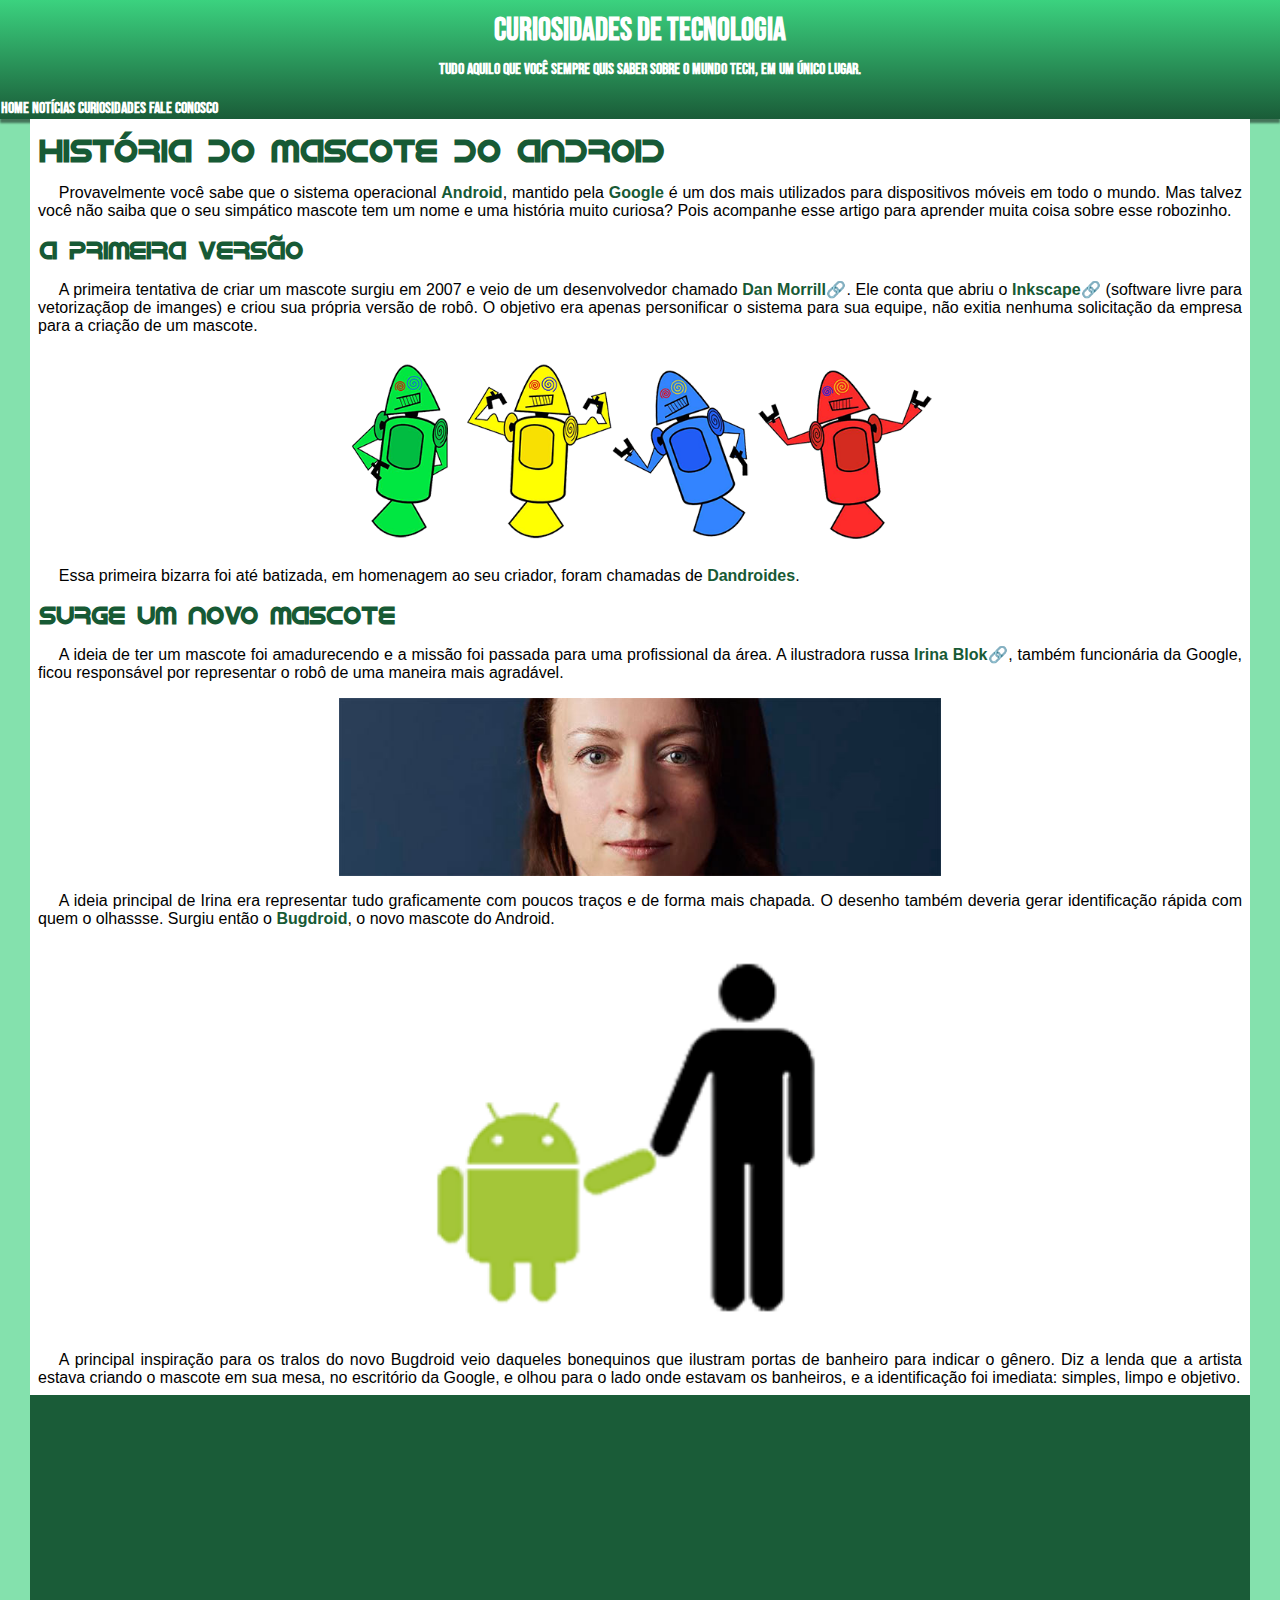
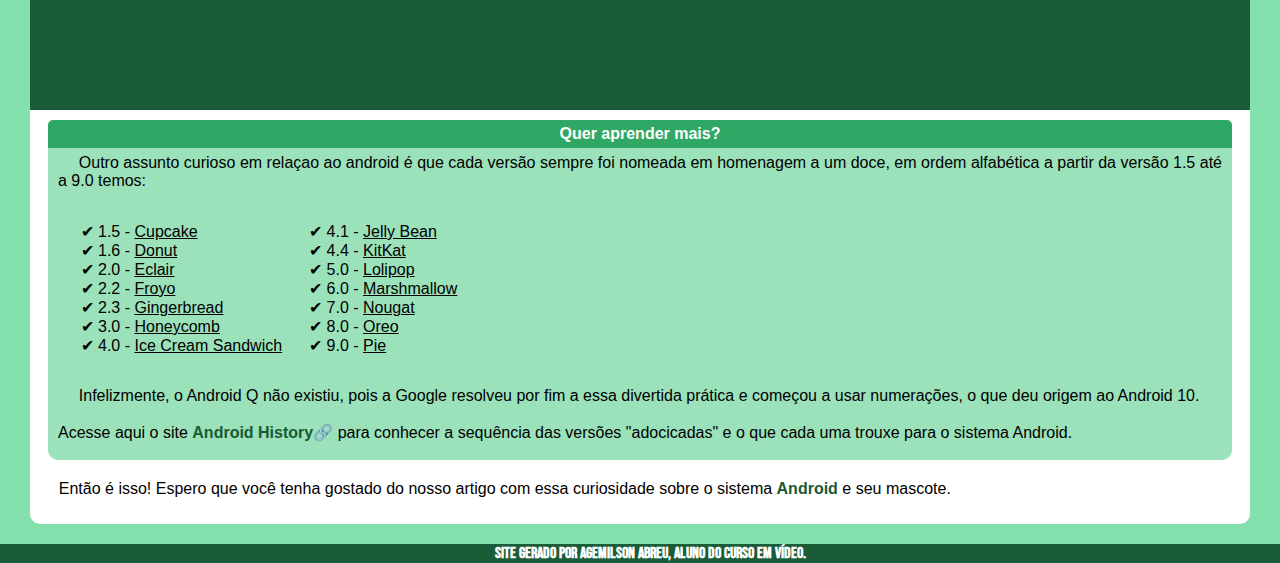
<file: Desafios/d010/index.html>
<!DOCTYPE html>
<html lang="en">
  <head>
    <meta charset="UTF-8" />
    <meta http-equiv="X-UA-Compatible" content="IE=edge" />
    <meta name="viewport" content="width=device-width, initial-scale=1.0" />
    <title>Android</title>
    <link rel="stylesheet" href="style.css" />
    <link rel="shortcut icon" href="imagens/favicon.ico" type="image/x-icon" />
  </head>
  <body>
    <header>
      <h1>Curiosidades de tecnologia</h1>
      <p>
        Tudo aquilo que você sempre quis saber sobre o mundo Tech, em um único
        lugar.
      </p>
      <nav>
        <a href="@">Home</a>
        <a href="@">Notícias</a>
        <a href="@">Curiosidades</a>
        <a href="@">Fale Conosco</a>
      </nav>
    </header>
    <main>
      <section id="assunto">
        <h1>HISTÓRIA DO MASCOTE DO ANDROID</h1>
        <p>
          Provavelmente você sabe que o sistema operacional
          <strong class="destaque">Android</strong>, mantido pela
          <strong class="destaque">Google</strong> é um dos mais utilizados para
          dispositivos móveis em todo o mundo. Mas talvez você não saiba que o
          seu simpático mascote tem um nome e uma história muito curiosa? Pois
          acompanhe esse artigo para aprender muita coisa sobre esse robozinho.
        </p>
        <h2>A PRIMEIRA VERSÃO</h2>
        <p>
          A primeira tentativa de criar um mascote surgiu em 2007 e veio de um
          desenvolvedor chamado <a href="@" class="link">Dan Morrill</a>. Ele
          conta que abriu o <a href="@" class="link">Inkscape</a> (software
          livre para vetorizaçãop de imanges) e criou sua própria versão de
          robô. O objetivo era apenas personificar o sistema para sua equipe,
          não exitia nenhuma solicitação da empresa para a criação de um
          mascote.
        </p>
        <picture>
          <source
            media="(max-width: 1050px)"
            srcset="imagens/dan-droids-pq.png"
            type="image/png"
          />
          <img src="imagens/dan-droids.png" alt="foto-g" />
        </picture>
        <p>
          Essa primeira bizarra foi até batizada, em homenagem ao seu criador,
          foram chamadas de <strong class="destaque">Dandroides</strong>.
        </p>
        <h2>SURGE UM NOVO MASCOTE</h2>
        <p>
          A ideia de ter um mascote foi amadurecendo e a missão foi passada para
          uma profissional da área. A ilustradora russa
          <a href="@" class="link">Irina Blok</a>, também funcionária da Google,
          ficou responsável por representar o robô de uma maneira mais
          agradável.
        </p>
        <picture>
          <source
            media="(max-width: 1050px)"
            srcset="imagens/irina-blok-pq.jpg"
            type="image/png"
          />
          <img src="imagens/irina-blok.jpg" alt="irina-blok-g" />
        </picture>
        <p>
          A ideia principal de Irina era representar tudo graficamente com
          poucos traços e de forma mais chapada. O desenho também deveria gerar
          identificação rápida com quem o olhassse. Surgiu então o
          <strong class="destaque">Bugdroid</strong>, o novo mascote do Android.
        </p>
        <img src="imagens/bugdroid.png" alt="bugdroid" />
        <p>
          A principal inspiração para os tralos do novo Bugdroid veio daqueles
          bonequinos que ilustram portas de banheiro para indicar o gênero. Diz
          a lenda que a artista estava criando o mascote em sua mesa, no
          escritório da Google, e olhou para o lado onde estavam os banheiros, e
          a identificação foi imediata: simples, limpo e objetivo.
        </p>
        <section id="video">
          <iframe
            width="560"
            height="315"
            src="https://www.youtube.com/embed/l2UDgpLz20M"
            title="YouTube video player"
            frameborder="0"
            allow="accelerometer; autoplay; clipboard-write; encrypted-media; gyroscope; picture-in-picture; web-share"
            allowfullscreen
          ></iframe>
        </section>
        <section id="lista">
          <h4>Quer aprender mais?</h4>
          <p>
            Outro assunto curioso em relaçao ao android é que cada versão sempre
            foi nomeada em homenagem a um doce, em ordem alfabética a partir da
            versão 1.5 até a 9.0 temos:
          </p>
          <ul>
            <li>1.5 - <u>Cupcake</u></li>
            <li>1.6 - <u>Donut</u></li>
            <li>2.0 - <u>Eclair</u></li>
            <li>2.2 - <u>Froyo</u></li>
            <li>2.3 - <u>Gingerbread</u></li>
            <li>3.0 - <u>Honeycomb</u></li>
            <li>4.0 - <u>Ice Cream Sandwich</u></li>
          </ul>
          <ul>
            <li>4.1 - <u>Jelly Bean</u></li>
            <li>4.4 - <u>KitKat</u></li>
            <li>5.0 - <u>Lolipop</u></li>
            <li>6.0 - <u>Marshmallow</u></li>
            <li>7.0 - <u>Nougat</u></li>
            <li>8.0 - <u>Oreo</u></li>
            <li>9.0 - <u>Pie</u></li>
          </ul>
          <p>
            Infelizmente, o Android Q não existiu, pois a Google resolveu por
            fim a essa divertida prática e começou a usar numerações, o que deu
            origem ao Android 10. <br />
            <br />
            Acesse aqui o site <a href="@" class="link">Android History</a> para
            conhecer a sequência das versões "adocicadas" e o que cada uma
            trouxe para o sistema Android.
          </p>
        </section>
        <p>
          Então é isso! Espero que você tenha gostado do nosso artigo com essa
          curiosidade sobre o sistema
          <strong class="destaque">Android</strong> e seu mascote.
        </p>
      </section>
    </main>
    <footer>
      <p>Site gerado por <strong>Agemilson Abreu</strong>, aluno do Curso em Vídeo.</p>
    </footer>
  </body>
</html>
</file>
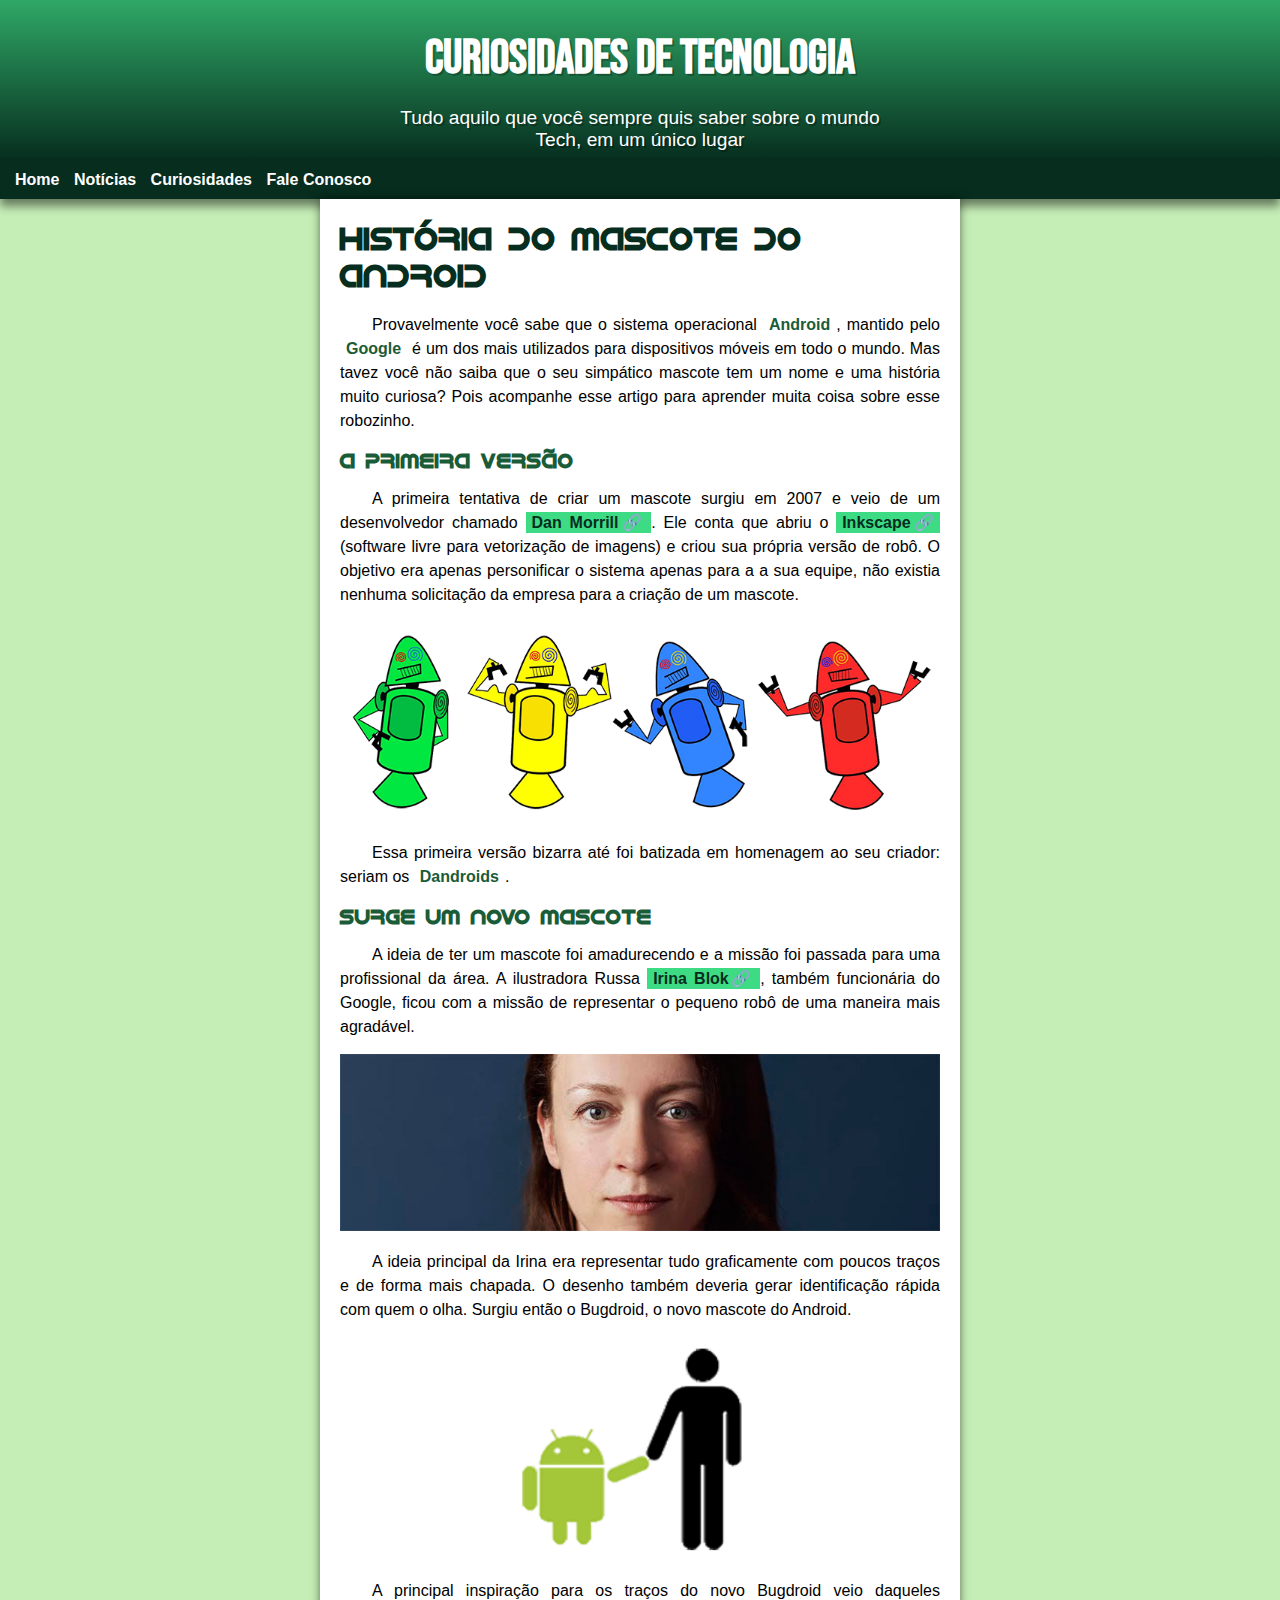
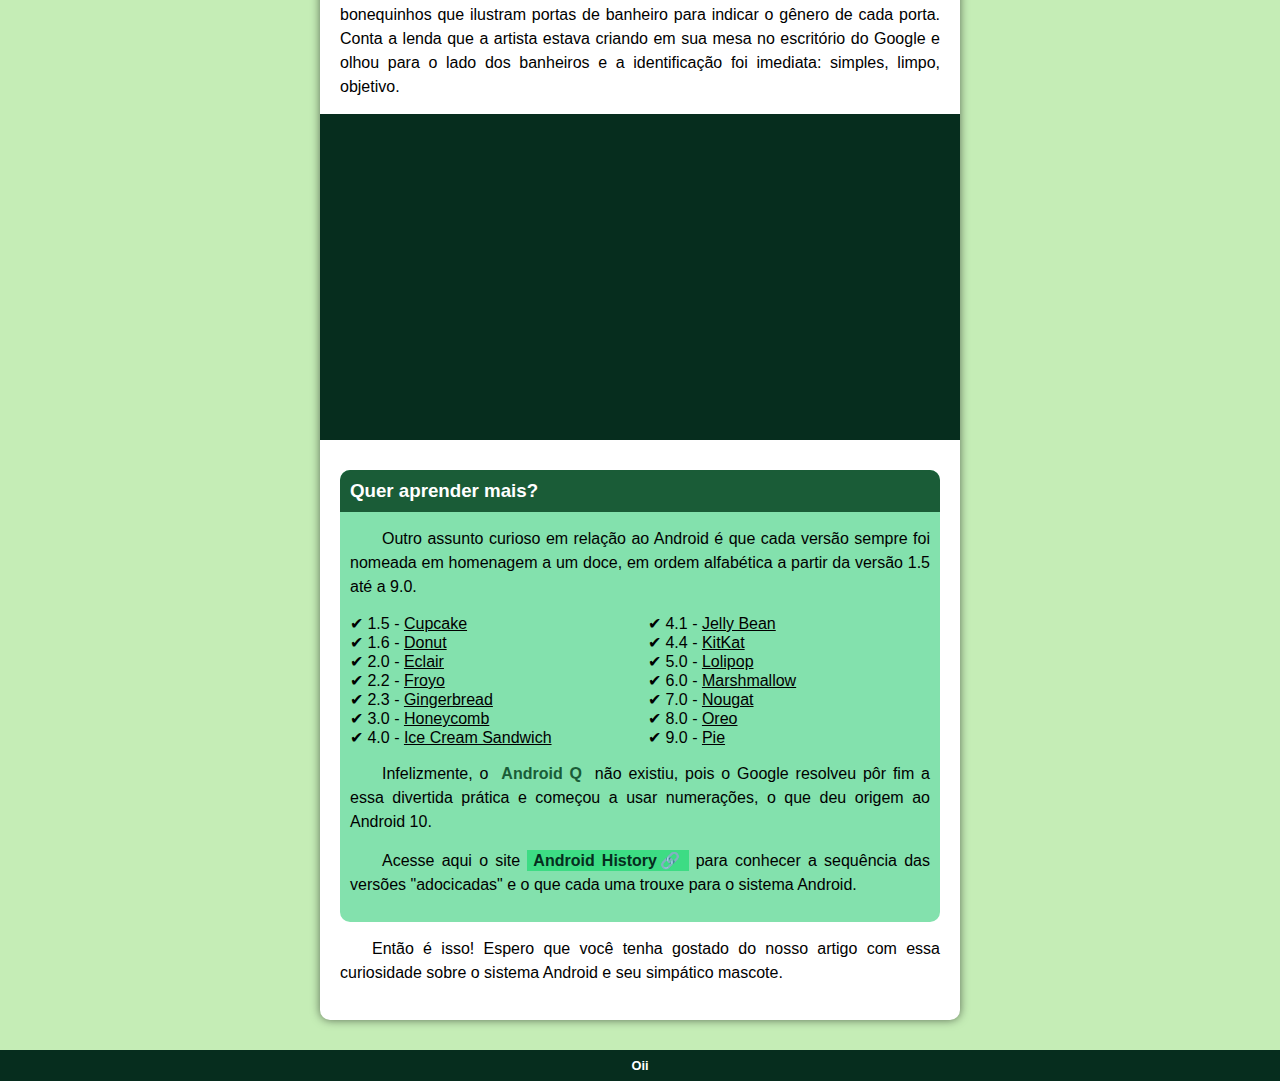
<file: Desafios/d010.2/android.html>
<!DOCTYPE html>
<html lang="pt-br">
  <head>
    <meta charset="UTF-8" />
    <meta http-equiv="X-UA-Compatible" content="IE=edge" />
    <meta name="viewport" content="width=device-width, initial-scale=1.0" />
    <title>Curiosidades sobre o Android</title>
    <link rel="shortcut icon" href="imagens/favicon.ico" type="image/x-icon" />
    <link rel="stylesheet" href="style/style.css" />
  </head>

  <body>
    <header>
      <h1>Curiosidades de Tecnologia</h1>
      <p>Tudo aquilo que você sempre quis saber sobre o mundo Tech, em um único lugar</p>
    </header>
    <nav>
      <a href="@">Home</a>
      <a href="@">Notícias</a>
      <a href="@">Curiosidades</a>
      <a href="@">Fale Conosco</a>
    </nav>
    <main>
      <article>
        <h1>História do Mascote do Android</h1>
        <p>
          Provavelmente você sabe que o sistema operacional
          <strong>Android</strong>, mantido pelo <strong>Google</strong> é um dos mais utilizados para dispositivos móveis em todo o mundo. Mas tavez você não saiba que o seu simpático mascote tem um nome e uma história muito curiosa? Pois acompanhe esse artigo para aprender muita coisa sobre esse robozinho.
        </p>
        <h2>A primeira versão</h2>
        <p>
          A primeira tentativa de criar um mascote surgiu em 2007 e veio de um desenvolvedor chamado
          <a href="https://androidcommunity.com/dan-morrill-shows-us-the-android-mascot-that-almost-was-20130103/" target="_blank" rel="external" class="externo">Dan Morrill</a>. Ele conta que abriu o
          <a href="https://inkscape.org/pt-br/" target="_blank" rel="external" class="externo">Inkscape</a>
          (software livre para vetorização de imagens) e criou sua própria versão de robô. O objetivo era apenas personificar o sistema apenas para a a sua equipe, não existia nenhuma solicitação da empresa para a criação de um mascote.
        </p>
        <picture>
          <source media="(max-width: 600px)" srcset="imagens/dan-droids-pq.png" type="image/png" />
          <img src="imagens/dan-droids.png" alt="Dandroind Grande" />
        </picture>
        <p>Essa primeira versão bizarra até foi batizada em homenagem ao seu criador: seriam os <strong>Dandroids</strong>.</p>
        <h2>Surge um novo mascote</h2>
        <p>
          A ideia de ter um mascote foi amadurecendo e a missão foi passada para uma profissional da área. A ilustradora Russa
          <a href="https://www.irinablok.com/android" target="_blank" rel="external" class="externo">Irina Blok</a>, também funcionária do Google, ficou com a missão de representar o pequeno robô de uma maneira mais agradável.
        </p>
        <picture
          ><source media="(max-width: 600px)" srcset="imagens/irina-blok-pq.jpg" type="image/jpg" />
          <img src="imagens/irina-blok.jpg" alt="Irina Grande"
        /></picture>
        <p>A ideia principal da Irina era representar tudo graficamente com poucos traços e de forma mais chapada. O desenho também deveria gerar identificação rápida com quem o olha. Surgiu então o Bugdroid, o novo mascote do Android.</p>
        <img src="imagens/bugdroid.png" alt="bugdroid" class="pequena" />
        <p>A principal inspiração para os traços do novo Bugdroid veio daqueles bonequinhos que ilustram portas de banheiro para indicar o gênero de cada porta. Conta a lenda que a artista estava criando em sua mesa no escritório do Google e olhou para o lado dos banheiros e a identificação foi imediata: simples, limpo, objetivo.</p>
        <div class="video">
          <iframe width="560" height="315" src="https://www.youtube.com/embed/l2UDgpLz20M" title="YouTube video player" frameborder="0" allow="accelerometer; autoplay; clipboard-write; encrypted-media; gyroscope; picture-in-picture; web-share" allowfullscreen></iframe>
        </div>
        <aside>
          <h3>Quer aprender mais?</h3>
          <p>Outro assunto curioso em relação ao Android é que cada versão sempre foi nomeada em homenagem a um doce, em ordem alfabética a partir da versão 1.5 até a 9.0.</p>
          <ul>
            <li>1.5 - <abbr title="Bolo de Copo">Cupcake</abbr></li>
            <li>1.6 - <abbr title="Rosquinha">Donut</abbr></li>
            <li>2.0 - <abbr title="Bomba">Eclair</abbr></li>
            <li>2.2 - <abbr title="Iogurte Congelado">Froyo</abbr></li>
            <li>2.3 - <abbr title="Biscoito de Gengibre">Gingerbread</abbr></li>
            <li>3.0 - <abbr title="Favo de Mel">Honeycomb</abbr></li>
            <li>4.0 - <abbr title="Sanduíche de Sorvete">Ice Cream Sandwich</abbr></li>
            <li>4.1 - <abbr title="Jujuba">Jelly Bean</abbr></li>
            <li>4.4 - <abbr title="KitKat">KitKat</abbr></li>
            <li>5.0 - <abbr title="Pirulito">Lolipop</abbr></li>
            <li>6.0 - <abbr title="Marshmallow">Marshmallow</abbr></li>
            <li>7.0 - <abbr title="Torrone">Nougat</abbr></li>
            <li>8.0 - <abbr title="Oreo">Oreo</abbr></li>
            <li>9.0 - <abbr title="Torta">Pie</abbr></li>
          </ul>

          <p>Infelizmente, o <strong>Android Q</strong> não existiu, pois o Google resolveu pôr fim a essa divertida prática e começou a usar numerações, o que deu origem ao Android 10.</p>
          <p>
            Acesse aqui o site
            <a href="https://www.android.com/intl/en_uk/history/#/donut" target="_blank" rel="external" class="externo">Android History</a>
            para conhecer a sequência das versões "adocicadas" e o que cada uma trouxe para o sistema Android.
          </p>
        </aside>
        <p>Então é isso! Espero que você tenha gostado do nosso artigo com essa curiosidade sobre o sistema Android e seu simpático mascote.</p>
      </article>
    </main>
    <footer>
      <p>Oii</p>
    </footer>
  </body>
</html>
</file>
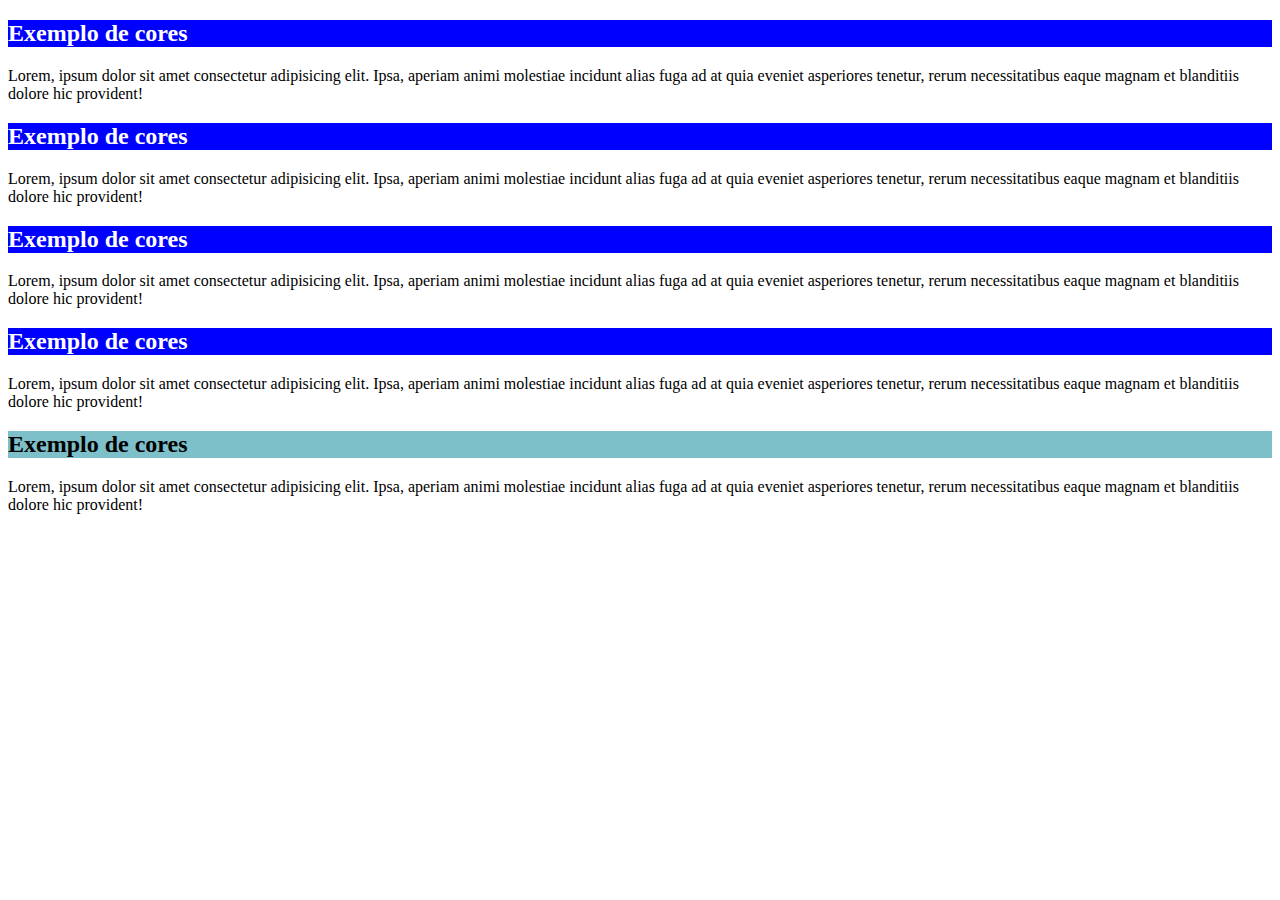
<file: Exercícios/ex016/cor01.html>
<!DOCTYPE html>
<html lang="pt-br">
  <head>
    <meta charset="UTF-8" />
    <meta http-equiv="X-UA-Compatible" content="IE=edge" />
    <meta name="viewport" content="width=device-width, initial-scale=1.0" />
    <title>Cores :0</title>
  </head>
  <body>
    <!-- Representação por nomes das cores -->
    <h2 style="background-color: blue; color: white">Exemplo de cores</h2>
    <p>
      Lorem, ipsum dolor sit amet consectetur adipisicing elit. Ipsa, aperiam
      animi molestiae incidunt alias fuga ad at quia eveniet asperiores tenetur,
      rerum necessitatibus eaque magnam et blanditiis dolore hic provident!
    </p>
    <!-- Representação Hexadecimal -->
    <h2 style="background-color: #0000ff; color: #ffffff">Exemplo de cores</h2>
    <p>
      Lorem, ipsum dolor sit amet consectetur adipisicing elit. Ipsa, aperiam
      animi molestiae incidunt alias fuga ad at quia eveniet asperiores tenetur,
      rerum necessitatibus eaque magnam et blanditiis dolore hic provident!
    </p>
    <!-- RGB -->
    <h2 style="background-color: rgb(0, 0, 255); color: rgb(255, 255, 255)">
      Exemplo de cores
    </h2>
    <p>
      Lorem, ipsum dolor sit amet consectetur adipisicing elit. Ipsa, aperiam
      animi molestiae incidunt alias fuga ad at quia eveniet asperiores tenetur,
      rerum necessitatibus eaque magnam et blanditiis dolore hic provident!
    </p>
    <!-- Matiz, saturação e luminosidade, (HSL) -->
    <h2 style="background-color: hsl(240, 100%, 50%); color: hsl(0, 0%, 100%)">
      Exemplo de cores
    </h2>
    <p>
      Lorem, ipsum dolor sit amet consectetur adipisicing elit. Ipsa, aperiam
      animi molestiae incidunt alias fuga ad at quia eveniet asperiores tenetur,
      rerum necessitatibus eaque magnam et blanditiis dolore hic provident!
    </p>
    <!-- Pelo próprio VSCode -->
    <h2 style="background-color: #7dc0c9; color: #000000;">Exemplo de cores</h2>
    <p>
      Lorem, ipsum dolor sit amet consectetur adipisicing elit. Ipsa, aperiam
      animi molestiae incidunt alias fuga ad at quia eveniet asperiores tenetur,
      rerum necessitatibus eaque magnam et blanditiis dolore hic provident!
    </p>
  </body>
</html>
</file>
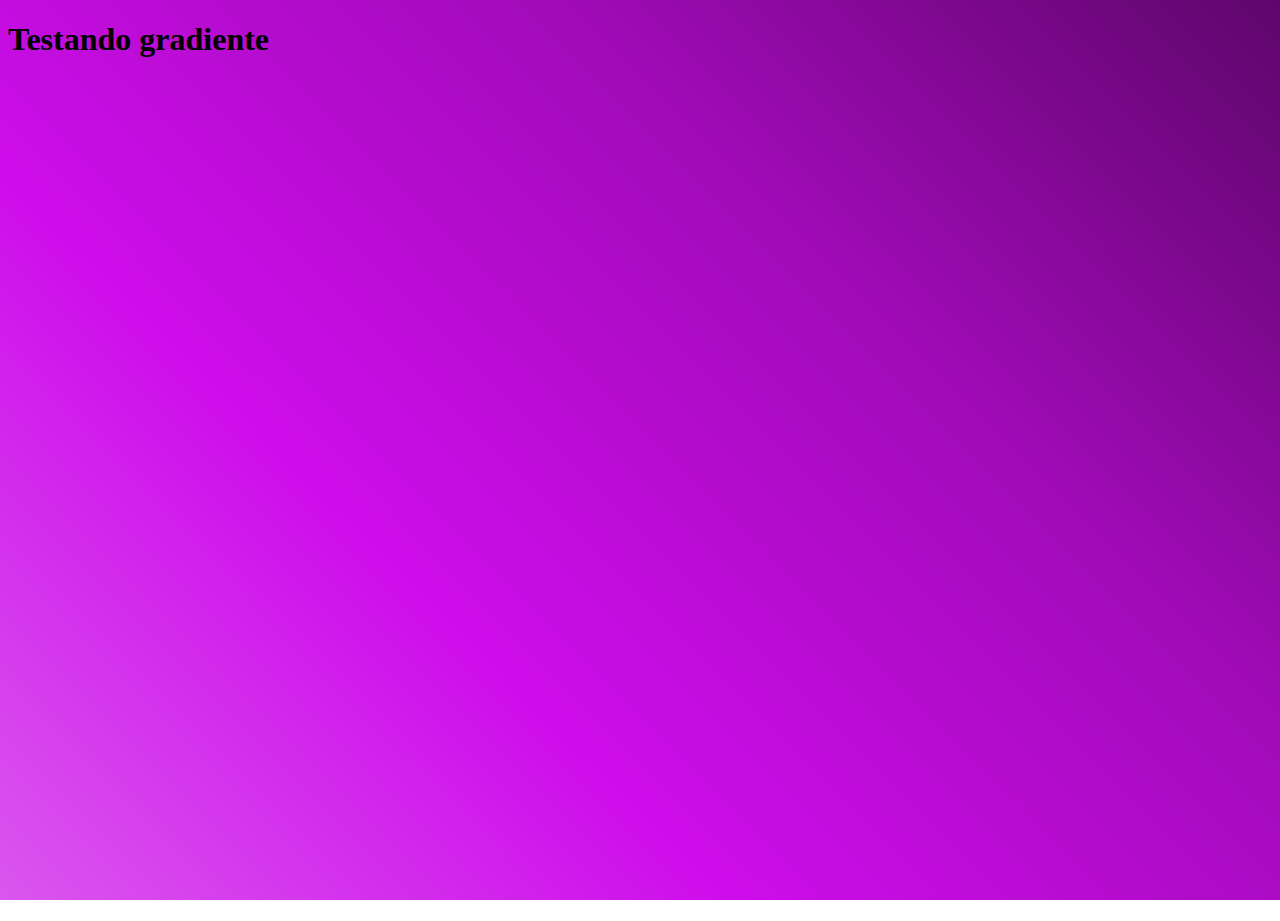
<file: Exercícios/ex016/cor02.html>
<!DOCTYPE html>
<html lang="pt-br">
<head>
    <meta charset="UTF-8">
    <meta http-equiv="X-UA-Compatible" content="IE=edge">
    <meta name="viewport" content="width=device-width, initial-scale=1.0">
    <title>Degradê</title>
    <style>
        *{ /*Configuração global*/
            height: 100%;
        }
        body{
            background-attachment: fixed;
            background-image: linear-gradient(45deg, #DA56EE, #CE0DEB, #A10BB8, #5E066B);
        }
    </style>
</head>
<body>
    <h1>Testando gradiente</h1>
</body>
</html>
</file>
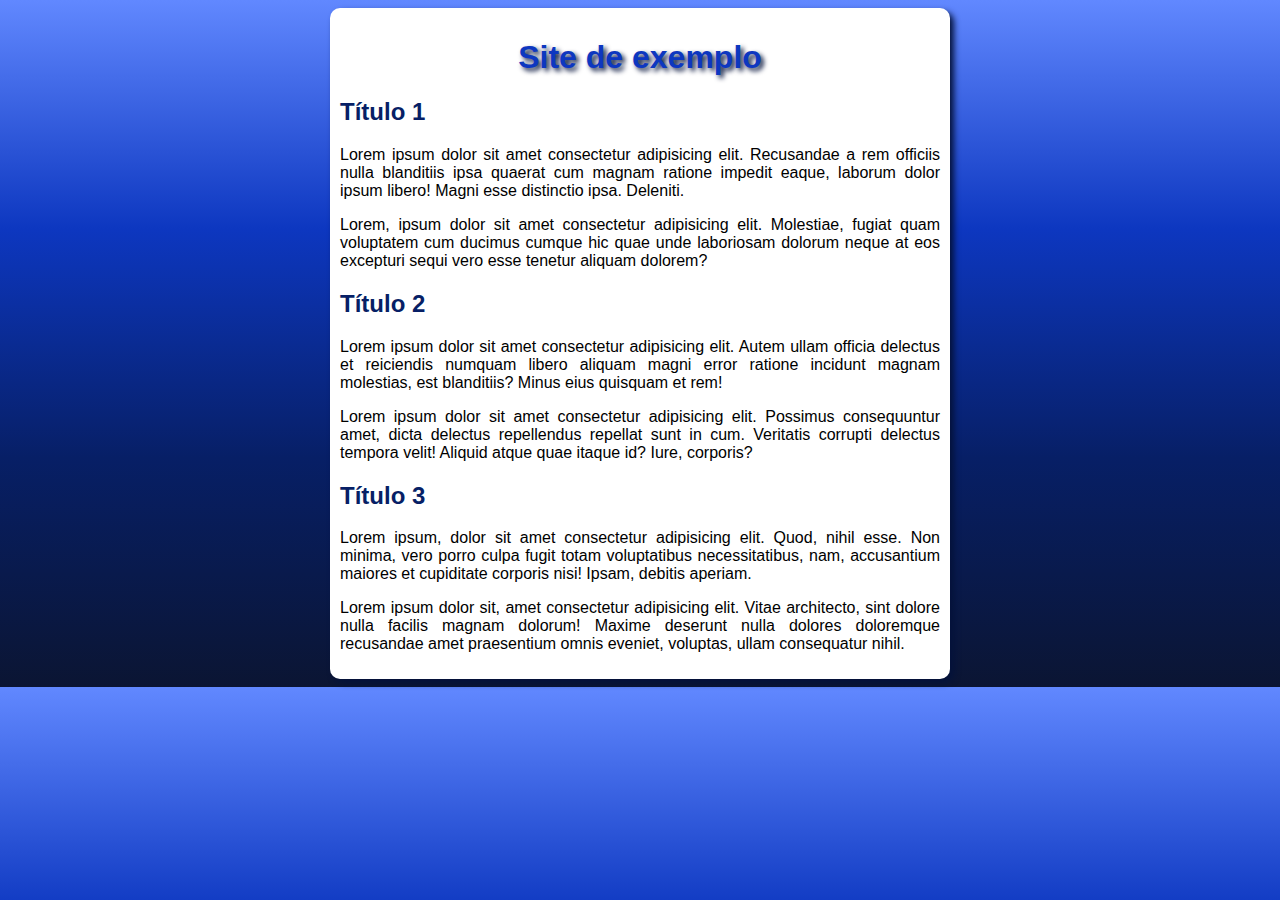
<file: Exercícios/ex016/cor03.html>
<!DOCTYPE html>
<html lang="en">
<head>
    <meta charset="UTF-8">
    <meta http-equiv="X-UA-Compatible" content="IE=edge">
    <meta name="viewport" content="width=device-width, initial-scale=1.0">
    <title>Projeto</title>
    <link rel="stylesheet" href="style.css">
</head>
<body>
    <main>
        <h1>Site de exemplo</h1>
        <h2>Título 1</h2>
        <p>Lorem ipsum dolor sit amet consectetur adipisicing elit. Recusandae a rem officiis nulla blanditiis ipsa quaerat cum magnam ratione impedit eaque, laborum dolor ipsum libero! Magni esse distinctio ipsa. Deleniti.</p>
        <p>Lorem, ipsum dolor sit amet consectetur adipisicing elit. Molestiae, fugiat quam voluptatem cum ducimus cumque hic quae unde laboriosam dolorum neque at eos excepturi sequi vero esse tenetur aliquam dolorem?</p>
        <h2>Título 2</h2>
        <p>Lorem ipsum dolor sit amet consectetur adipisicing elit. Autem ullam officia delectus et reiciendis numquam libero aliquam magni error ratione incidunt magnam molestias, est blanditiis? Minus eius quisquam et rem!</p>
        <p>Lorem ipsum dolor sit amet consectetur adipisicing elit. Possimus consequuntur amet, dicta delectus repellendus repellat sunt in cum. Veritatis corrupti delectus tempora velit! Aliquid atque quae itaque id? Iure, corporis?</p>
        <h2>Título 3</h2>
        <p>Lorem ipsum, dolor sit amet consectetur adipisicing elit. Quod, nihil esse. Non minima, vero porro culpa fugit totam voluptatibus necessitatibus, nam, accusantium maiores et cupiditate corporis nisi! Ipsam, debitis aperiam.</p>
        <p>Lorem ipsum dolor sit, amet consectetur adipisicing elit. Vitae architecto, sint dolore nulla facilis magnam dolorum! Maxime deserunt nulla dolores doloremque recusandae amet praesentium omnis eveniet, voluptas, ullam consequatur nihil.</p>
    </main>
</body>
</html>
</file>
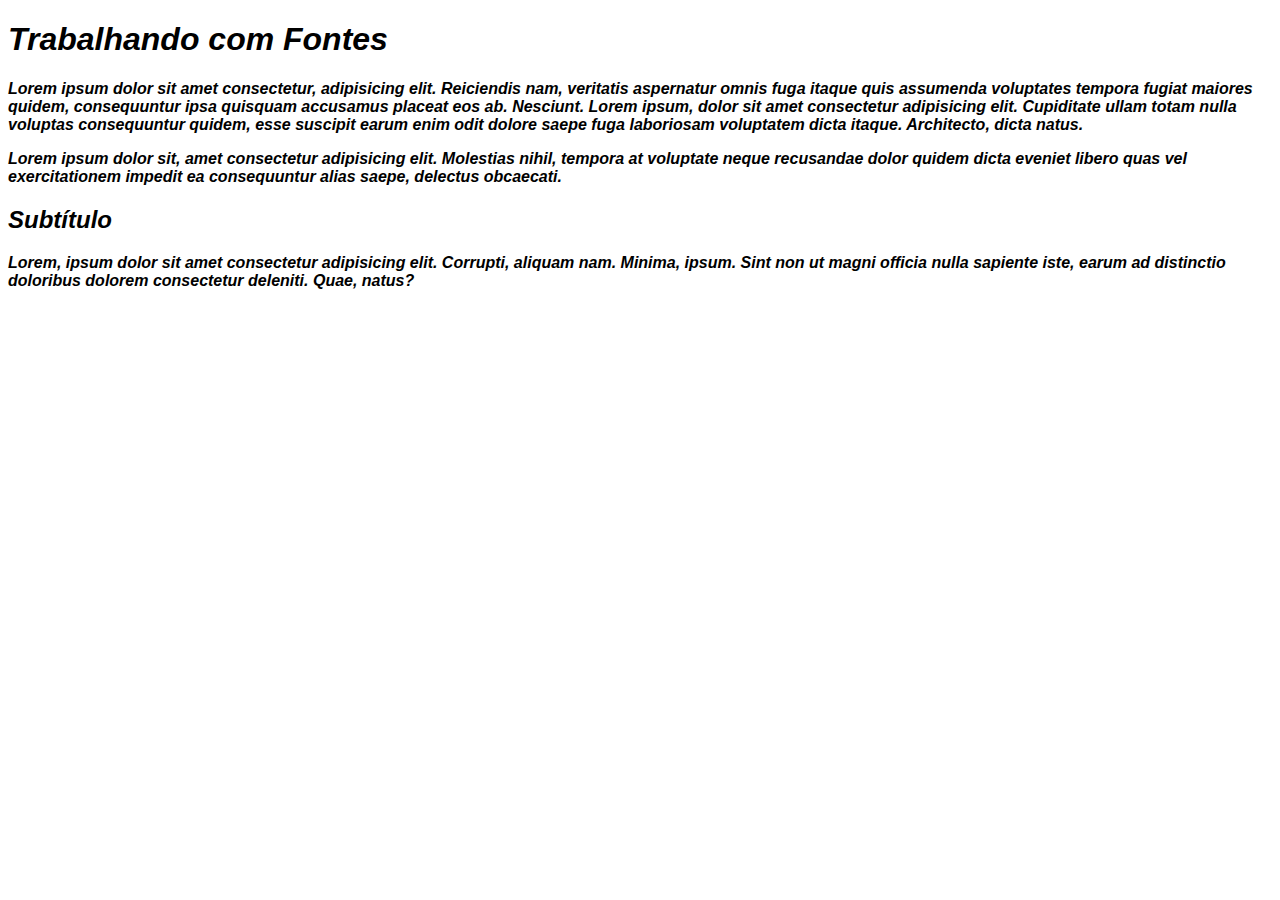
<file: Exercícios/ex017/fontes01.html>
<!DOCTYPE html>
<html lang="en">
  <head>
    <meta charset="UTF-8" />
    <meta http-equiv="X-UA-Compatible" content="IE=edge" />
    <meta name="viewport" content="width=device-width, initial-scale=1.0" />
    <title>Fontes</title>
    <style>
      @import url("https://fonts.google.com/specimen/Work+Sans");
      body {
        
        font: italic bold 1em "Arial", sans-serif;
        /*font-style, font-weight, font-size, font-family*/
      }
    </style>
  </head>
  <body>
    <h1>Trabalhando com Fontes</h1>
    <p>
      Lorem ipsum dolor sit amet consectetur, adipisicing elit. Reiciendis nam,
      veritatis aspernatur omnis fuga itaque quis assumenda voluptates tempora
      fugiat maiores quidem, consequuntur ipsa quisquam accusamus placeat eos
      ab. Nesciunt. Lorem ipsum, dolor sit amet consectetur adipisicing elit.
      Cupiditate ullam totam nulla voluptas consequuntur quidem, esse suscipit
      earum enim odit dolore saepe fuga laboriosam voluptatem dicta itaque.
      Architecto, dicta natus.
    </p>
    <p>
      Lorem ipsum dolor sit, amet consectetur adipisicing elit. Molestias nihil,
      tempora at voluptate neque recusandae dolor quidem dicta eveniet libero
      quas vel exercitationem impedit ea consequuntur alias saepe, delectus
      obcaecati.
    </p>
    <h2>Subtítulo</h2>
    <p>
      Lorem, ipsum dolor sit amet consectetur adipisicing elit. Corrupti,
      aliquam nam. Minima, ipsum. Sint non ut magni officia nulla sapiente iste,
      earum ad distinctio doloribus dolorem consectetur deleniti. Quae, natus?
    </p>
  </body>
</html>
</file>
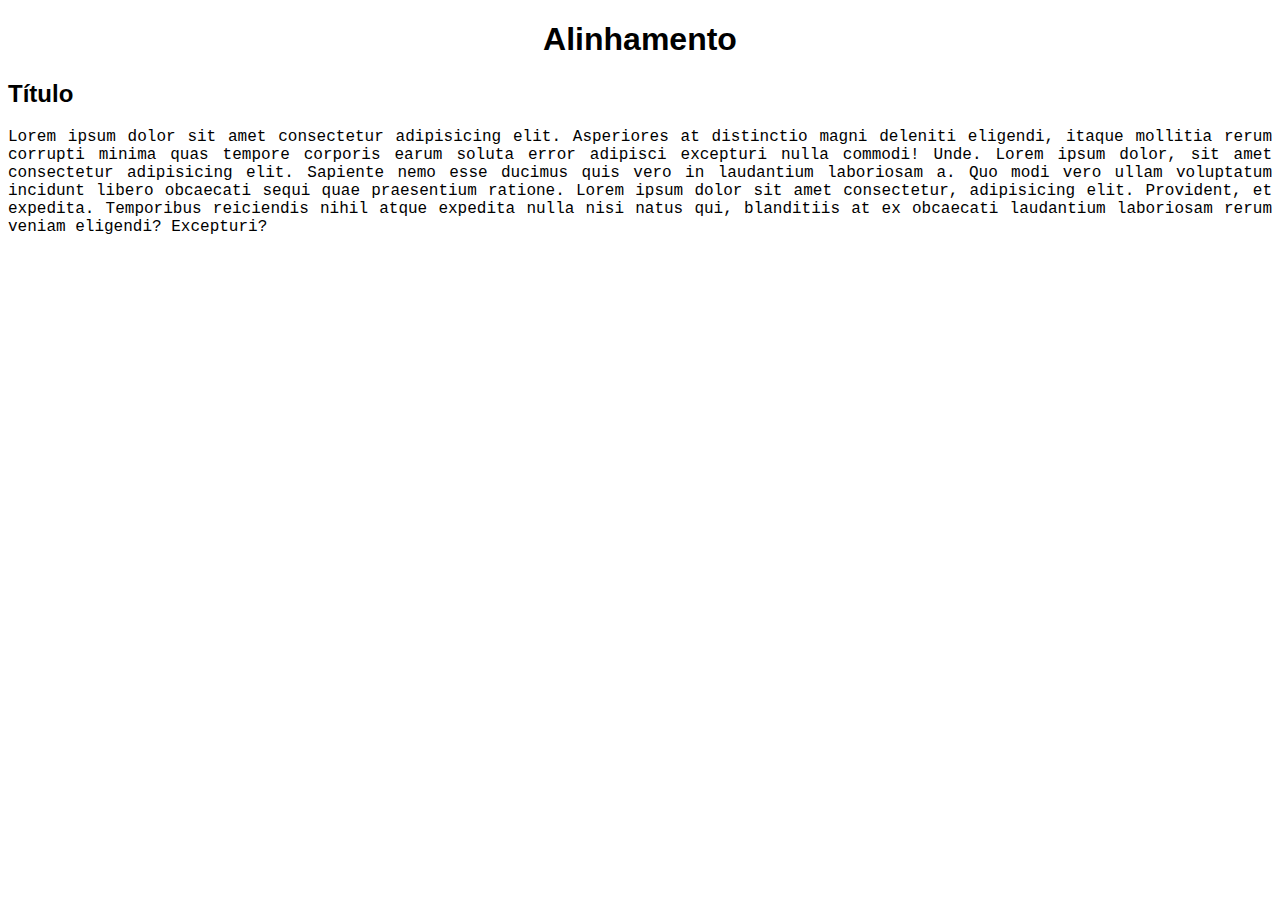
<file: Exercícios/ex017/fontes02.html>
<!DOCTYPE html>
<html lang="en">
  <head>
    <meta charset="UTF-8" />
    <meta http-equiv="X-UA-Compatible" content="IE=edge" />
    <meta name="viewport" content="width=device-width, initial-scale=1.0" />
    <title>Alinhamento de texto</title>
    <style>
      body {
        font-family: Arial, Helvetica, sans-serif;
      }
      h1 {
        text-align: center;
      }
      p {
        font-family: 'Courier New', Courier, monospace;
        text-align: justify;      
      }
    </style>
  </head>
  <body>
    <h1>Alinhamento</h1>
    <h2>Título</h2>
    <p>
      Lorem ipsum dolor sit amet consectetur adipisicing elit. Asperiores at
      distinctio magni deleniti eligendi, itaque mollitia rerum corrupti minima
      quas tempore corporis earum soluta error adipisci excepturi nulla commodi!
      Unde. Lorem ipsum dolor, sit amet consectetur adipisicing elit. Sapiente
      nemo esse ducimus quis vero in laudantium laboriosam a. Quo modi vero
      ullam voluptatum incidunt libero obcaecati sequi quae praesentium ratione.
      Lorem ipsum dolor sit amet consectetur, adipisicing elit. Provident, et
      expedita. Temporibus reiciendis nihil atque expedita nulla nisi natus qui,
      blanditiis at ex obcaecati laudantium laboriosam rerum veniam eligendi?
      Excepturi?
    </p>
  </body>
</html>
</file>
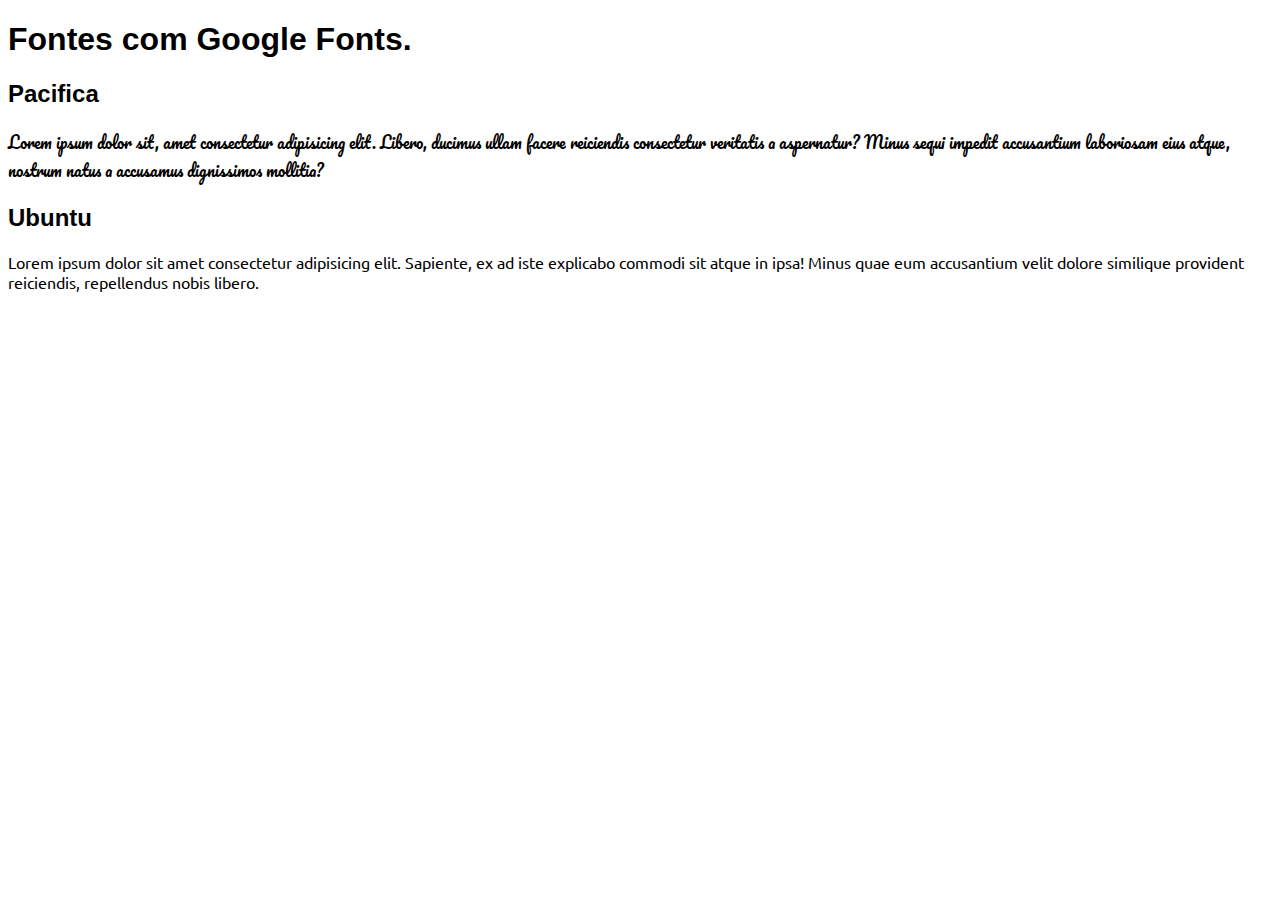
<file: Exercícios/ex018/fonte01.html>
<!DOCTYPE html>
<html lang="en">
  <head>
    <meta charset="UTF-8" />
    <meta http-equiv="X-UA-Compatible" content="IE=edge" />
    <meta name="viewport" content="width=device-width, initial-scale=1.0" />
    <title>Google Fonts</title>
    <style>
      @import url('https://fonts.googleapis.com/css2?family=Pacifico&family=Ubuntu:ital,wght@0,300;0,400;0,500;0,700;1,300;1,400;1,500;1,700&display=swap');

      body {
        font-family: Arial, Helvetica, sans-serif;
      }
    </style>
  </head>
  <body>
    <h1>Fontes com Google Fonts.</h1>
    <h2>Pacifica</h2>
    <p style="font-family: Pacifico;">
      Lorem ipsum dolor sit, amet consectetur adipisicing elit. Libero, ducimus
      ullam facere reiciendis consectetur veritatis a aspernatur? Minus sequi
      impedit accusantium laboriosam eius atque, nostrum natus a accusamus
      dignissimos mollitia?
    </p>
    <h2>Ubuntu</h2>
    <p style="font-family: Ubuntu;">
      Lorem ipsum dolor sit amet consectetur adipisicing elit. Sapiente, ex ad
      iste explicabo commodi sit atque in ipsa! Minus quae eum accusantium velit
      dolore similique provident reiciendis, repellendus nobis libero.
    </p>
  </body>
</html>
</file>
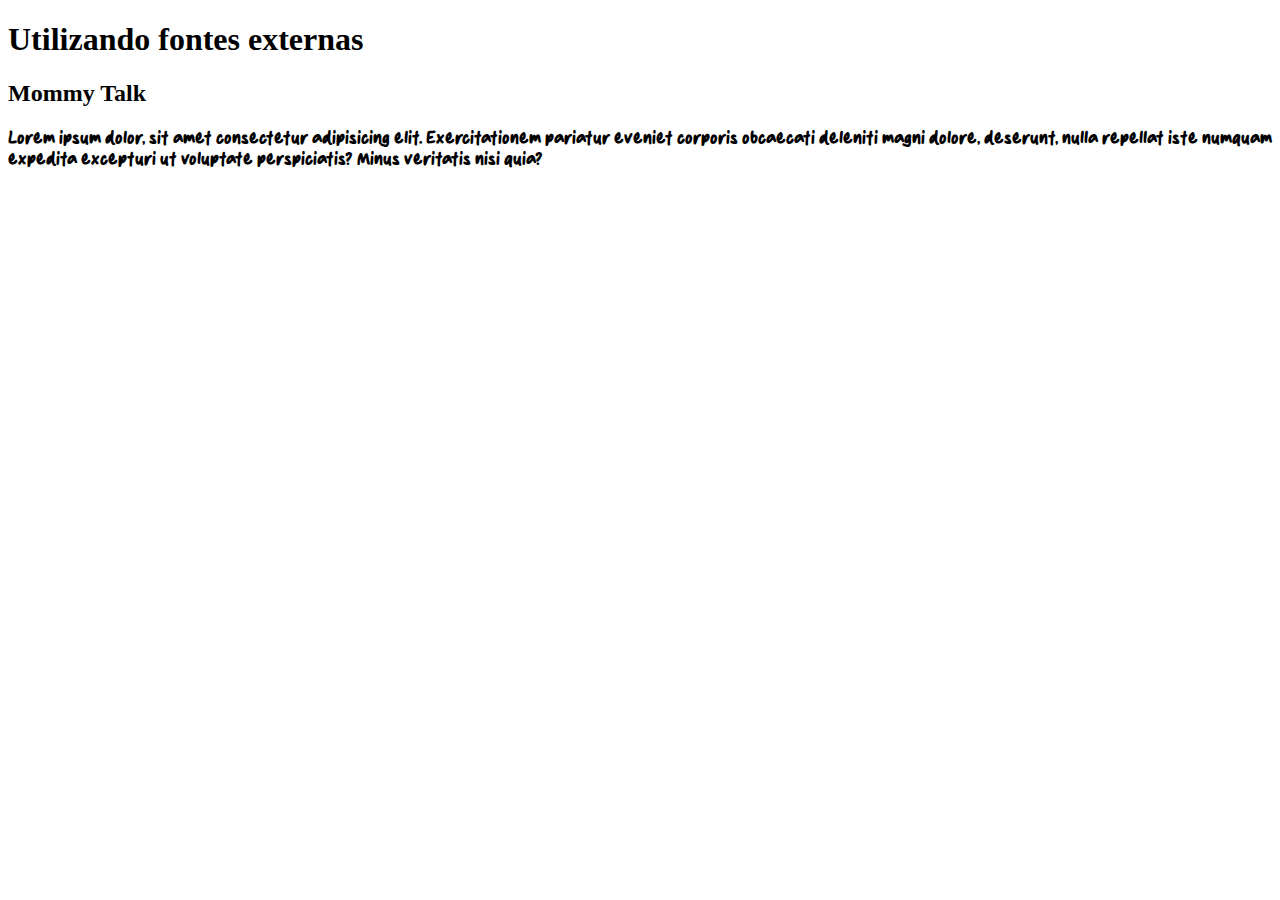
<file: Exercícios/ex018/fonte02.html>
<!DOCTYPE html>
<html lang="en">
  <head>
    <meta charset="UTF-8" />
    <meta http-equiv="X-UA-Compatible" content="IE=edge" />
    <meta name="viewport" content="width=device-width, initial-scale=1.0" />
    <title>Fonte externa</title>
    <style>
      @font-face {
        font-family: "mommy";
        src: url("mommy_talk/Mommy\ Talk.otf") format("opentype"),
          url("mommy_talk/Mommy\ Talk.ttf") format("truetype");
        font-weight: normal;
        font-size: normal;
        /*
        Tipos de format()
         -opentype(otf)
         -truetype(ttf)
         -embedded-opentype
         -truetype-aat (Apple Advanced Typography)
         -svg
        */
      }
    </style>
  </head>
  <body>
    <h1>Utilizando fontes externas</h1>
    <h2>Mommy Talk</h2>
    <p style="font-family: mommy">
      Lorem ipsum dolor, sit amet consectetur adipisicing elit. Exercitationem
      pariatur eveniet corporis obcaecati deleniti magni dolore, deserunt, nulla
      repellat iste numquam expedita excepturi ut voluptate perspiciatis? Minus
      veritatis nisi quia?
    </p>
  </body>
</html>
</file>
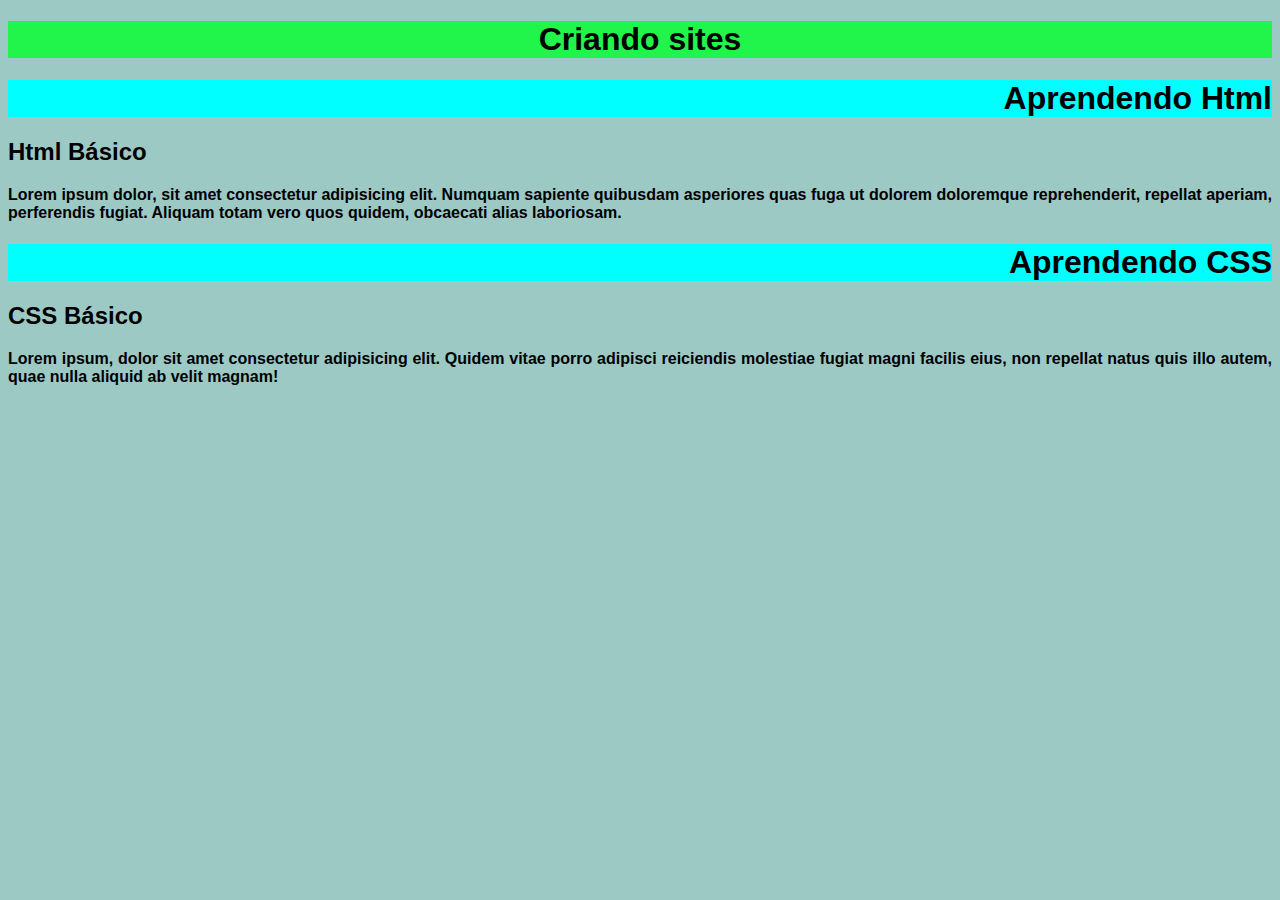
<file: Exercícios/ex019/seletor01.html>
<!DOCTYPE html>
<html lang="en">
<head>
    <meta charset="UTF-8">
    <meta http-equiv="X-UA-Compatible" content="IE=edge">
    <meta name="viewport" content="width=device-width, initial-scale=1.0">
    <title>Seletores</title>
    <link rel="stylesheet" href="style.css">
</head>
<body>
    <h1 id="principal">Criando sites</h1>
    <h1 class="aprendendo">Aprendendo Html</h1>
    <h2>Html Básico</h2>
    <p>Lorem ipsum dolor, sit amet consectetur adipisicing elit. Numquam sapiente quibusdam asperiores quas fuga ut dolorem doloremque reprehenderit, repellat aperiam, perferendis fugiat. Aliquam totam vero quos quidem, obcaecati alias laboriosam.</p>
    <h1 class="aprendendo">Aprendendo CSS</h1>
    <h2>CSS Básico</h2>
    <p>Lorem ipsum, dolor sit amet consectetur adipisicing elit. Quidem vitae porro adipisci reiciendis molestiae fugiat magni facilis eius, non repellat natus quis illo autem, quae nulla aliquid ab velit magnam!</p>
</body>
</html>
</file>
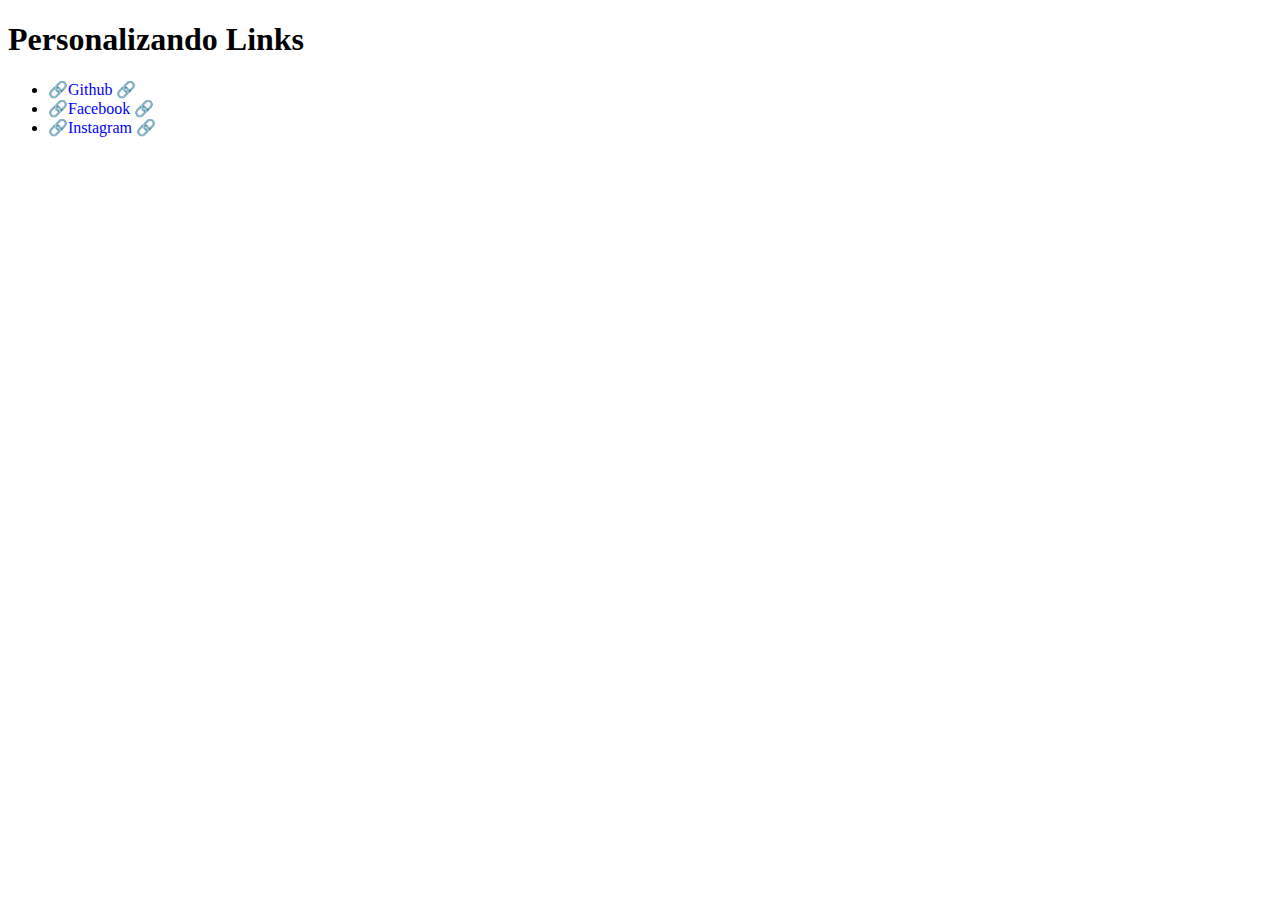
<file: Exercícios/ex020/links.html>
<!DOCTYPE html>
<html lang="en">
  <head>
    <meta charset="UTF-8" />
    <meta http-equiv="X-UA-Compatible" content="IE=edge" />
    <meta name="viewport" content="width=device-width, initial-scale=1.0" />
    <title>Links</title>
    <style>
      a {
        color: blue;
        text-decoration: none;
      }
      a:visited {
        color: blueviolet;
      }
      a:hover {
        text-decoration: underline;
      }
      a:active {
        color: aqua;
      }
      a::after,
      a::before {
        content: " 🔗";
        text-decoration: none;
        font-weight: lighter;
        color: black;
      }
    </style>
  </head>
  <body>
    <h1>Personalizando Links</h1>
    <ul>
      <li>
        <a href="https://github.com/agemilsonn" target="_blank" rel="external"
          >Github</a
        >
      </li>
      <li>
        <a
          href="https://www.facebook.com/agemilson/"
          target="_blank"
          rel="external"
          >Facebook</a
        >
      </li>
      <li>
        <a
          href="https://www.instagram.com/agemilson_/"
          target="_blank"
          rel="external"
          >Instagram</a
        >
      </li>
    </ul>
  </body>
</html>
</file>
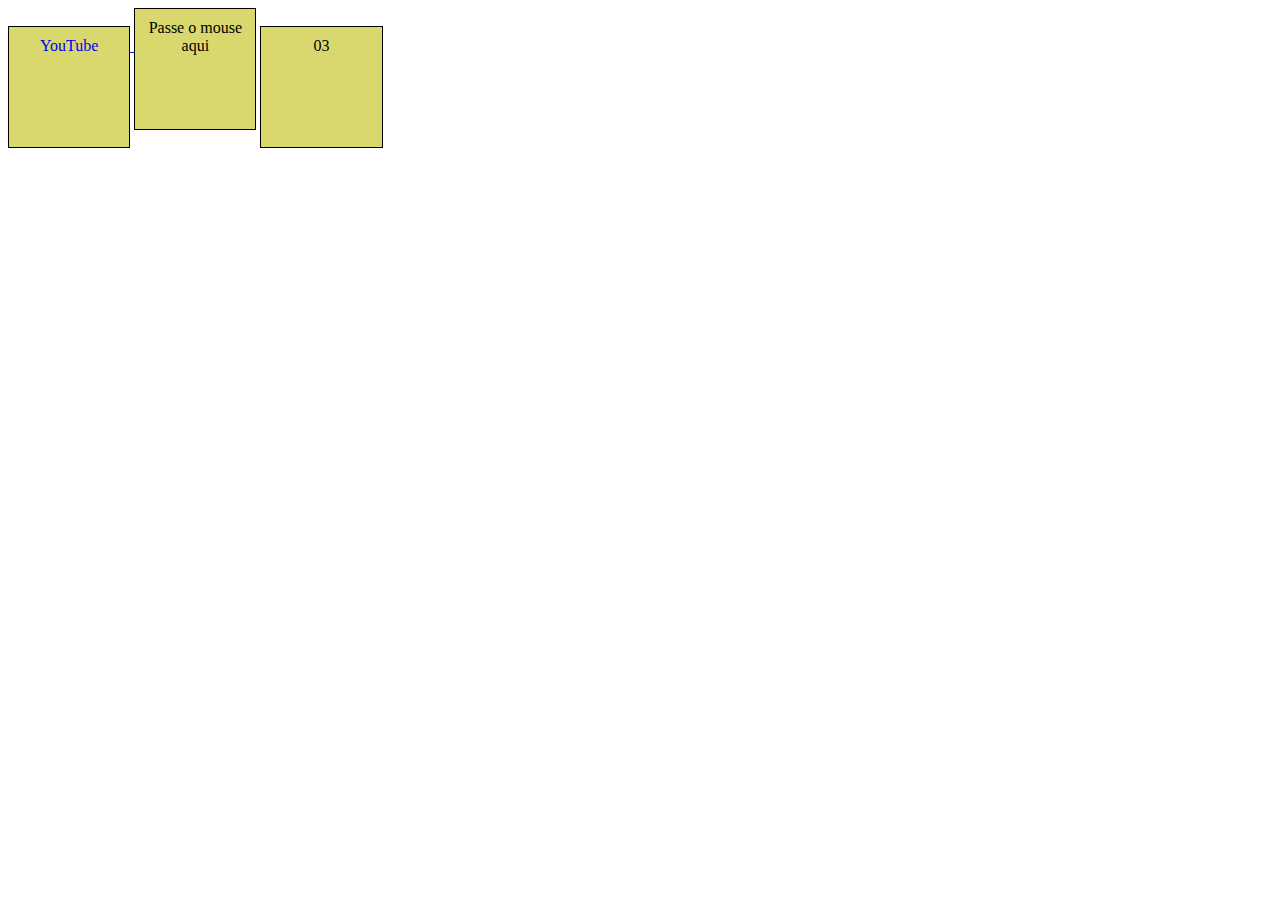
<file: Exercícios/ex020/pseudo.html>
<!DOCTYPE html>
<html lang="en">
  <head>
    <meta charset="UTF-8" />
    <meta http-equiv="X-UA-Compatible" content="IE=edge" />
    <meta name="viewport" content="width=device-width, initial-scale=1.0" />
    <title>Pseudo-Classes</title>
    <style>
      
      div {
        display: inline-block;
        background-color: rgb(216, 216, 110);
        text-align: center;
        height: 100px;
        width: 100px;
        border: 1px solid black;
        padding: 0.8%;
        
      }
      div > p {
        display: none;
      }
      div:hover > p {
        display: block;
      }
      
      div:hover#youtube{
        background-color: red;
      }
    </style>
  </head>
  <body>
    <a href="https://www.youtube.com/" target="_blank" rel="external">
      <div id="youtube">YouTube</div>
    </a>
    <div>
      Passe o mouse aqui
      <p>Segredo</p>
    </div>
    <div>03</div>
  </body>
</html>
</file>
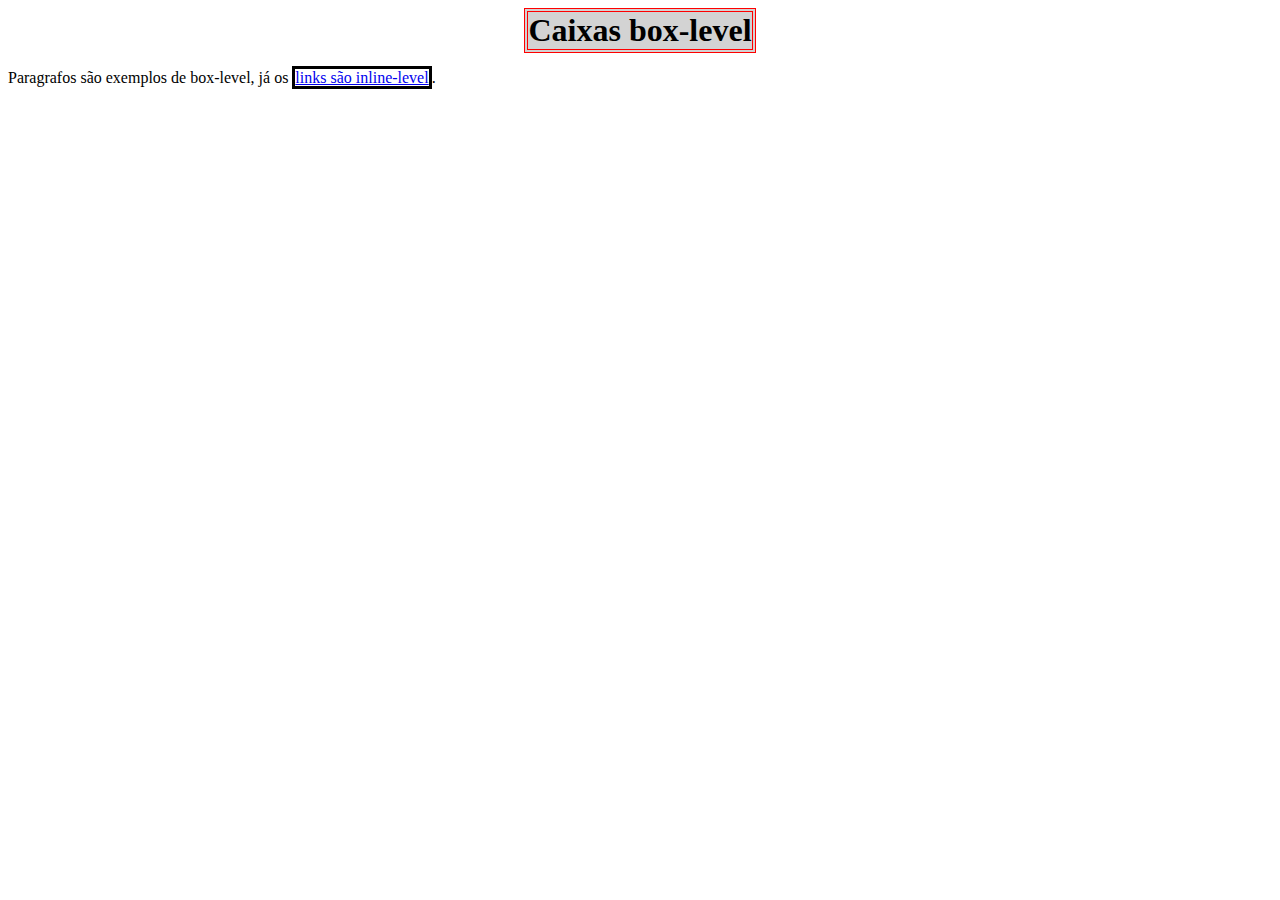
<file: Exercícios/ex021/box01.html>
<!DOCTYPE html>
<html lang="en">
  <head>
    <meta charset="UTF-8" />
    <meta http-equiv="X-UA-Compatible" content="IE=edge" />
    <meta name="viewport" content="width=device-width, initial-scale=1.0" />
    <title>Caixa</title>
    <style>
      h1 {
        background-color: lightgray;
        border: 4px double red;

        margin: auto;
        /*margin: auto; <-- centralizar*/

        width: fit-content;

      }
      a {
        border: 3px solid black;
      }
    </style>
  </head>
  <body>
    <h1>Caixas box-level</h1>
    <p>
      Paragrafos são exemplos de box-level, já os
      <a href="@">links são inline-level</a>.
    </p>
  </body>
</html>
</file>
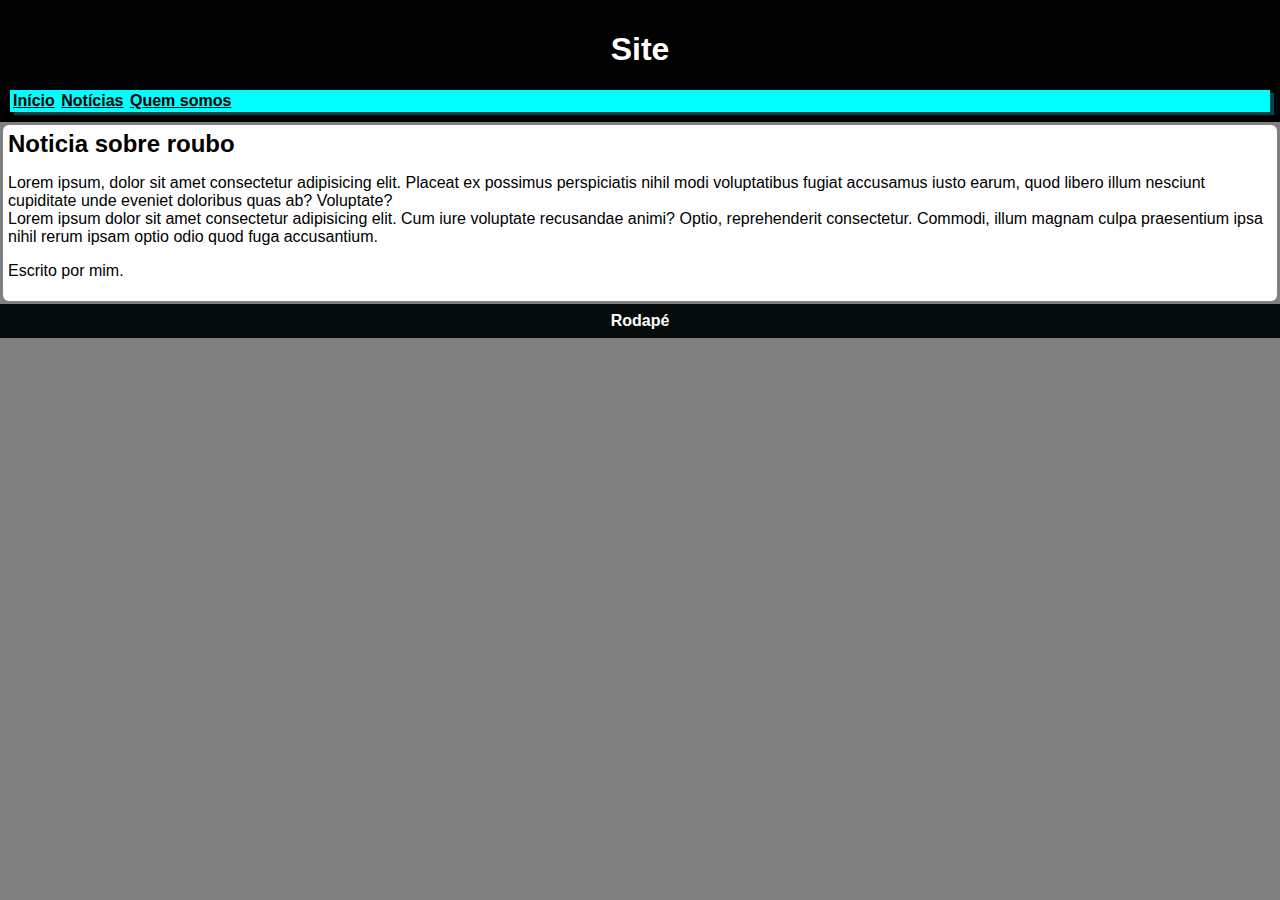
<file: Exercícios/ex021/box02.html>
<!DOCTYPE html>
<html lang="en">
  <head>
    <meta charset="UTF-8" />
    <meta http-equiv="X-UA-Compatible" content="IE=edge" />
    <meta name="viewport" content="width=device-width, initial-scale=1.0" />
    <title>Grouping tags</title>
    <link rel="stylesheet" href="style.css" />
  </head>
  <body>
    <header>
      <h1 style="color: white">Site</h1>
      <nav>
        <a href="@">Início</a>
        <a href="@">Notícias</a>
        <a href="@">Quem somos</a>
      </nav>
    </header>
    <main>
      <section id="assunto"></section>
      <section id="noticia">
        <article>
          <h2>Noticia sobre roubo</h2>
          <p>
            Lorem ipsum, dolor sit amet consectetur adipisicing elit. Placeat ex
            possimus perspiciatis nihil modi voluptatibus fugiat accusamus iusto
            earum, quod libero illum nesciunt cupiditate unde eveniet doloribus
            quas ab? Voluptate?<br />
            Lorem ipsum dolor sit amet consectetur adipisicing elit. Cum iure
            voluptate recusandae animi? Optio, reprehenderit consectetur.
            Commodi, illum magnam culpa praesentium ipsa nihil rerum ipsam optio
            odio quod fuga accusantium.
          </p>
          <aside>
            <p>Escrito por mim.</p>
          </aside>
        </article>
      </section>
    </main>
    <footer>
      <p>Rodapé</p>
    </footer>
  </body>
</html>
</file>
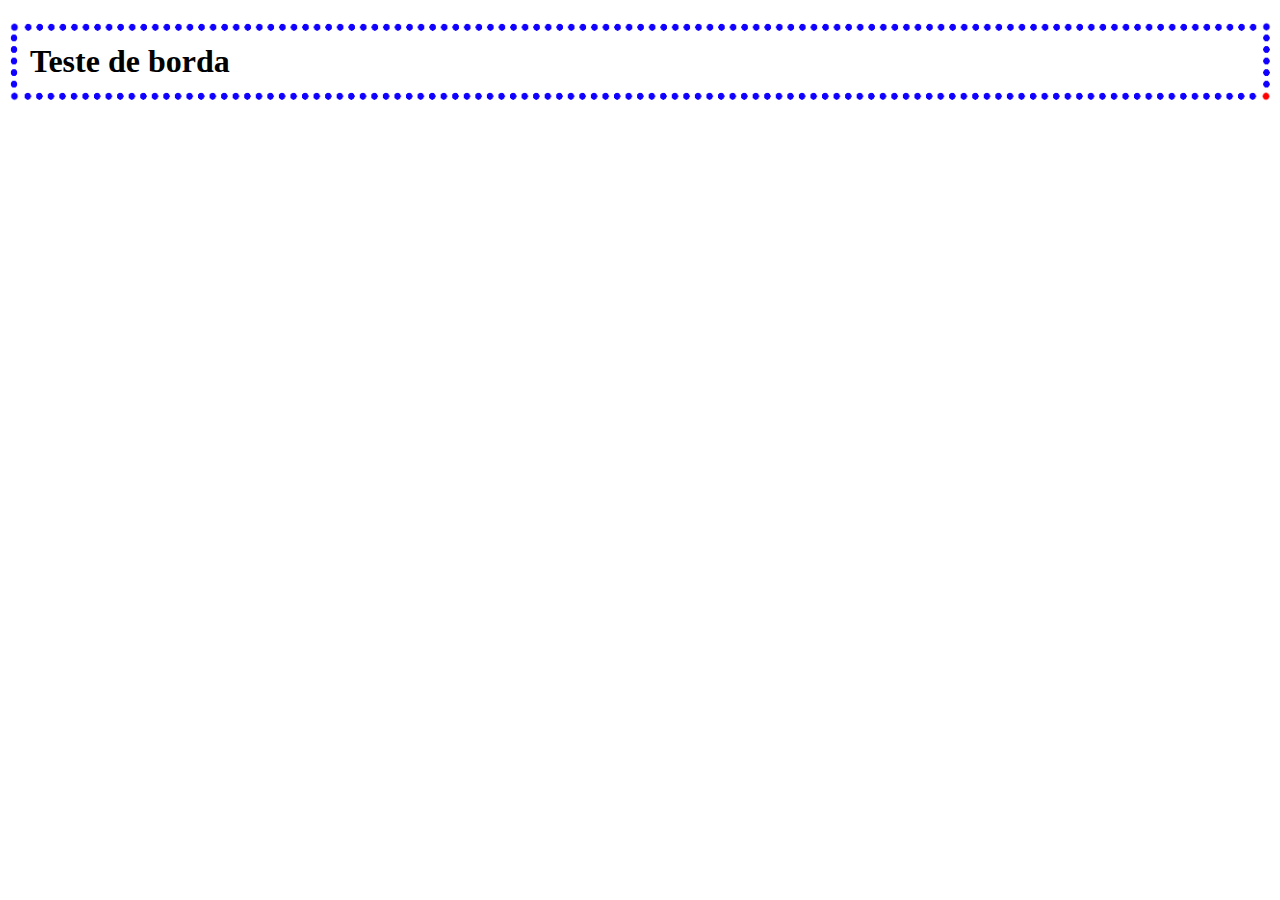
<file: Exercícios/ex021/box03.html>
<!DOCTYPE html>
<html lang="en">
  <head>
    <meta charset="UTF-8" />
    <meta http-equiv="X-UA-Compatible" content="IE=edge" />
    <meta name="viewport" content="width=device-width, initial-scale=1.0" />
    <title>Borda</title>
    <style>
      h1 {
        border: 12px solid black;
        padding: 10px;
        border-image: url("teste.png") 27 repeat;
      }
    </style>
  </head>
  <body>
    <h1>Teste de borda</h1>
  </body>
</html>
</file>
<file: Desafios/d010/style.css>
@charset "UTF-8";

@import url("https://fonts.googleapis.com/css2?family=Bebas+Neue&display=swap");

@font-face {
  font-family: "Droid";
  src: url("fontes/idroid.otf") format("opentype");
  font-weight: normal;
  font-size: normal;
}

body {
  margin: 0px;
  font-family: "Bebas Neue", sans-serif;
  background-color: #84e1ad;
}

header {
  background-image: linear-gradient(#3bd27f, #1a5c38);
  padding: 1px;
  text-align: center;
  font-weight: bold;
  color: white;
  margin: 0px;
  box-shadow: 0px 4px 2px rgba(0, 0, 0, 0.486);
}
header > h1{
  margin: 10px 0px;
}
header > p {
  text-align: center;
  margin: 5px 5px 20px 5px;
}
header > nav {
  text-align: left;
}
header > nav > a {
  color: white;
  text-decoration: none;
}
header > nav > a:hover {
  text-decoration: underline;
}
main {
  font-family: Arial, Helvetica, sans-serif;
}
main > section#assunto {
  background-color: white;
  padding: 10px 8px;
  margin: 0px 30px;
  border-bottom-left-radius: 10px;
  border-bottom-right-radius: 10px;
}
p {
  text-indent: 1.3em;
  text-align: justify;
}
main > section#assunto > h1 {
  margin: 2px;
  color: #175a35;
  text-align: left;
  font-family: Droid;
}
main > section#assunto > h2 {
  font-family: Droid;
  text-align: left;
  color: #175a35;
  margin: 2px;
}
img {
  display: block;
  width: 50%;
  margin: auto;
}
main > section#assunto > section#video {
  background-color: #1a5c38;
  margin: -8px;
}
main > section#assunto > section#video > iframe {
  margin: auto;
  display: block;
}
main > section#assunto > section#lista {
  background-color: #9be2bb;
  border-radius: 10px;
  padding: 0px 10px 2px 10px;
  margin: 20px 10px;
}
main > section#assunto > section#lista > h4 {
  background-color: #2fa866;
  padding: 5px;
  border-top-left-radius: 5px;
  border-top-right-radius: 5px;
  margin: -10px;
  color: white;
  text-align: center;
}
footer {
  background-color: #1a5c38;
  margin: 20px 0px 0px 0px;
}
footer > p {
  margin: 0px;
  font-weight: bold;
  color: white;
  text-align: center;
}
ul {
  display: inline-block;
  zoom: 1;
}
li {
  list-style-type: "✔ ";
}
.link {
  color: #175a35;
  font-weight: bold;
  text-decoration: none;
}
.link::after {
  content: "🔗";
}
.link:hover {
  text-decoration: underline;
}
.destaque {
  color: #175a35;
}
</file>
<file: Desafios/d010.2/style/style.css>
@charset "UTF-8";

@import url("https://fonts.googleapis.com/css2?family=Bebas+Neue&display=swap");

@font-face {
  font-family: "Droid";
  src: url("../fontes/idroid.otf") format("opentype");
  font-size: normal;
  font-weight: normal;
}

:root {
  --cor0: #c5edb6;
  --cor1: #83e1ad;
  --cor2: #3ddc84;
  --cor3: #2fa866;
  --cor4: #1a5c37;
  --cor5: #062d1e;

  --fonte-padrao: Arial, Verdana, Helvetica, sans-serif;
  --fonte-destaque: "Bebas Neue", sans-serif;
  --fonte-droid: "Droid", cursive;
}

* {
  margin: 0px;
  padding: 0px;
}

body {
  background-color: var(--cor0);
  min-height: 150px;
  font-family: var(--fonte-padrao);
}

header {
  background-image: linear-gradient(to bottom, var(--cor3), var(--cor5));
  background-color: var(--cor4);
  color: white;
  text-align: center;
  padding-top: 30px;
}

header > h1 {
  font-family: var(--fonte-destaque);
  margin-bottom: 20px;
  font-size: 3em;
  text-shadow: 2px 2px 0px rgba(0, 0, 0, 0.267);
}

header > p {
  font-size: 1.2em;
  max-width: 500px;
  margin: auto;
  padding: 0px 10px;
  padding-bottom: 10px;
  text-shadow: 2px 2px 0px rgba(0, 0, 0, 0.322);
}

nav {
  background-color: var(--cor5);
  padding: 10px;
  box-shadow: 0px 7px 9px rgba(0, 0, 0, 0.486);
}

nav > a {
  color: white;
  padding: 5px;
  border-radius: 5px;
  text-decoration: none;
  font-weight: bold;
  transition-duration: 0.5s;
  white-space: nowrap;
}

nav > a:hover {
  background-color: var(--cor3);
  color: var(--cor5);
}

main {
  background-color: white;
  min-width: 300px;
  max-width: 600px;
  margin: auto;
  margin-bottom: 30px;
  padding: 20px;
  box-shadow: 0px 0px 10px rgba(0, 0, 0, 0.541);
  border-bottom-left-radius: 10px;
  border-bottom-right-radius: 10px;
}

main h1 {
  font-family: var(--fonte-droid);
  color: var(--cor5);
  margin-bottom: 20px;
}

main h2 {
  font-family: var(--fonte-droid);
  color: var(--cor4);
  font-size: 1.3em;
}

main p {
  margin: 15px 0px;
  text-indent: 2em;
  text-align: justify;
  line-height: 1.5em;
}

main strong {
  color: var(--cor4);
  font-weight: bold;
  padding: 2px 6px;
}

main a {
  text-decoration: none;
  font-weight: bold;
  color: var(--cor5);
  padding: 2px 6px;
  background-color: var(--cor2);
}

a.externo::after {
  content: "\1F517";
}

main a:hover {
  text-decoration: underline;
  color: white;
  background-color: var(--cor5);
}

main img {
  width: 100%;
}

main img.pequena {
  max-width: 350px;
  margin: auto;
  display: block;
}

div.video {
  background-color: var(--cor5);
  margin: 0px -20px 30px -20px;
  padding: 20px;
  padding-bottom: 51%;
  position: relative;
}

div.video > iframe {
  position: absolute;
  top: 0%;
  left: 5%;
  width: 90%;
  height: 100%;
}

aside {
  background-color: var(--cor1);
  padding: 10px;
  border-radius: 10px;
}

aside > h3 {
  background-color: var(--cor4);
  color: white;
  margin: -10px -10px 0px -10px;
  border-top-left-radius: 10px;
  border-top-right-radius: 10px;
  padding: 10px;
}

aside > ul {
  list-style-type: "\2714\00a0";
  columns: 2;
  list-style-position: inside;
}

aside abbr {
  text-decoration: underline;
}

footer {
  background-color: var(--cor5);
  color: white;
  text-align: center;
  font-size: 0.8em;
  font-weight: bold;
  padding: 8px;
}
</file>
<file: Exercícios/ex016/style.css>
@charset "UTF-8";

* {
  font-family: Arial, Helvetica, sans-serif;
  //height: 100%;
}

body {
  background-image: linear-gradient(
    to bottom,
    #6188ff,
    #0d37c0,
    #071f66,
    #0b1533
  );
}

main {
  background-color: white;
  width: 600px;
  padding: 10px;
  margin: auto;
  border-radius: 10px;
  box-shadow: 4px 4px 6px #04123a;
}

h1 {
  color: #0d37c0;
  text-align: center;
  text-shadow: 3px 3px 5px #04113a;
}

h2 {
  color: #071f66;
}

p {
  text-align: justify;
}
</file>
<file: Exercícios/ex019/style.css>
@charset "UTF-8";

body{
    background-color: rgb(157, 201, 197);
    font-family: Arial, Helvetica, sans-serif;
    font-weight: bolder;
    text-align: justify;
}

h1#principal{
    text-align: center;
    background-color: rgba(0, 255, 42, 0.788);
}

.aprendendo{
    background-color: aqua;
    text-align: right;
}
</file>
<file: Exercícios/ex021/style.css>
@charset "UTF-8";

body {
  font-family: Arial, Helvetica, sans-serif;
  background-color: grey;
  margin: 0px;
}
header {
  background-color: rgb(0, 0, 0);
  padding: 10px;
  margin: 0px;
}
header > h1 {
  text-align: center;
}
header > nav {
  background-color: rgb(0, 255, 255);
  margin: 0px;
  padding: 2px;
  box-shadow: 4px 3px 1px rgba(0, 139, 139, 0.5);
}
header > nav > a {
  font-weight: bold;
  color: black;
  padding: 1px;
  border-radius: 2px;
}
header > nav > a:hover {
  background-color: rgb(0, 66, 66);
}
main {
  background-color: white;
  margin: 3px;
  border-radius: 6px;
  padding: 5px;
}
footer {
  background-color: rgb(5, 12, 11);
  padding: 5px;
  text-align: center;
  color: white;
  font-weight: bold;
  padding: 8px;
}
footer > p {
  margin: 0px;
}
h2 {
  margin: 0px;
}
</file>
